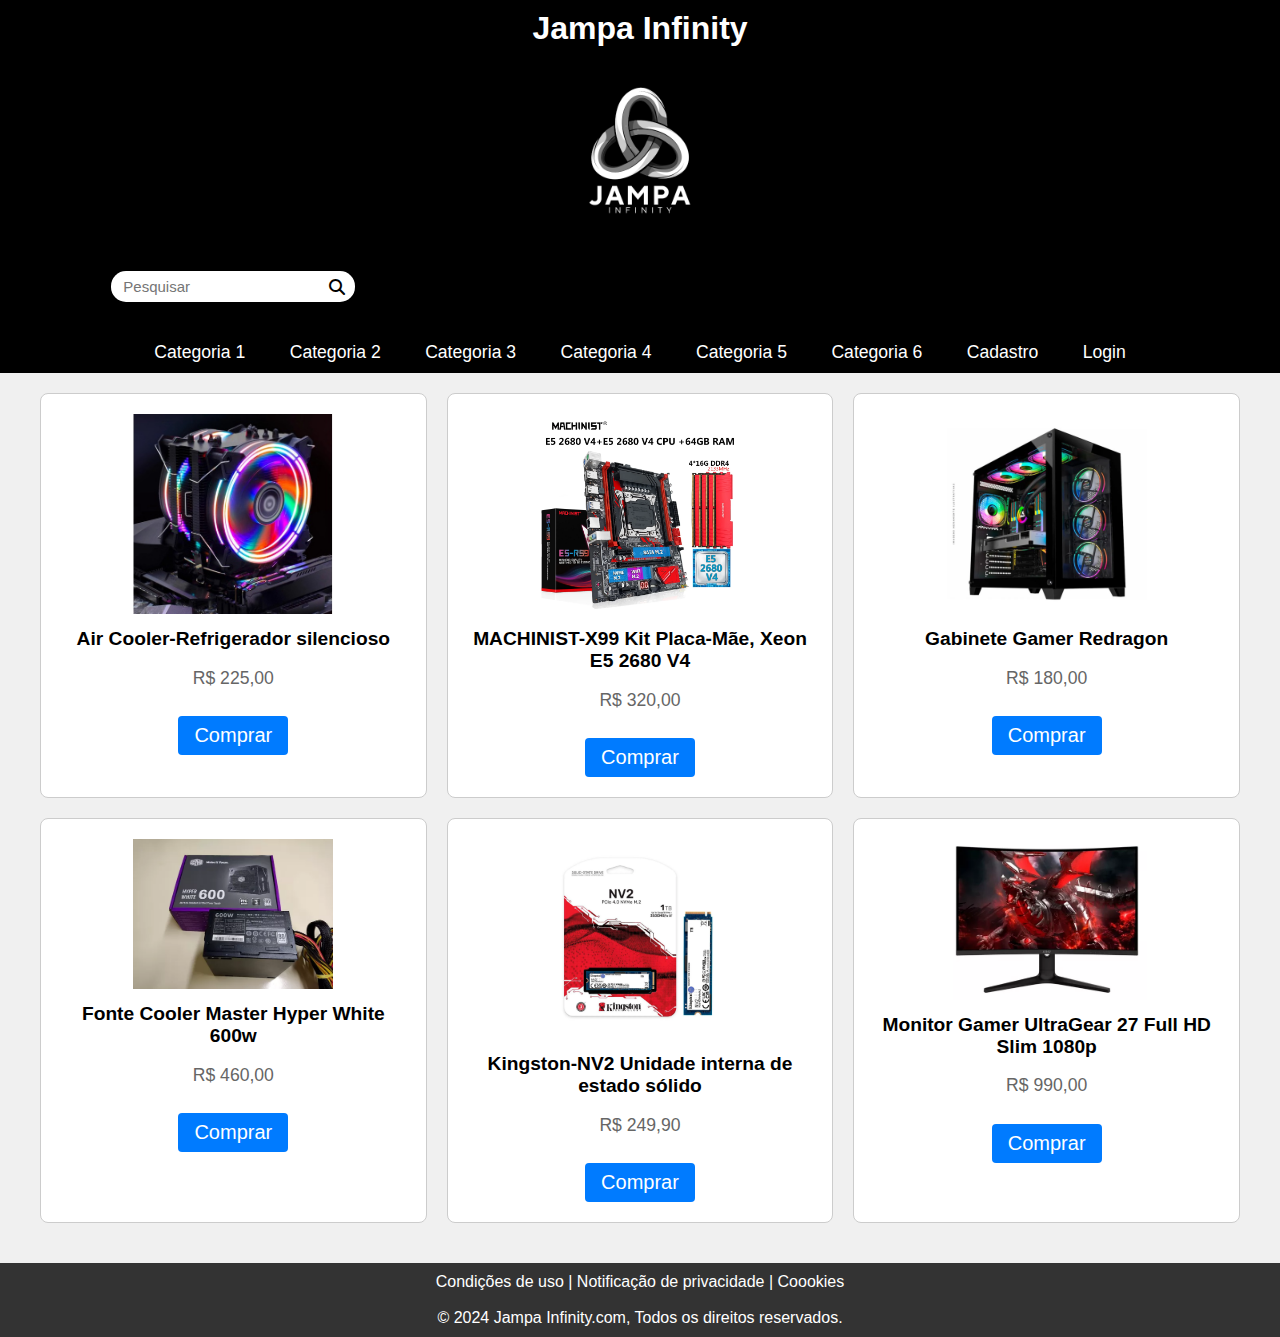
<file: index.html>
<!DOCTYPE html>
<html lang="pt-br">
<head>
    <meta charset="UTF-8">
    <meta name="viewport" content="width=device-width, initial-scale=1.0">
    <title>E-Commerce</title>
    <link rel="stylesheet" href="css/css.css">
    <link href="https://cdnjs.cloudflare.com/ajax/libs/font-awesome/6.5.2/css/all.min.css" rel="stylesheet">
</head>
<body>
    <header>
        <h1>Jampa Infinity</h1>      
       <img src="Infinity.png"alt="Infinity">
     <div  class="container-wrapper">
            <div class="container">
                <div class="input-wrapper">
                    <input placeholder="Pesquisar "/>
                    <i class="fa fa-search"></i>
                </div>
            </div>
        </div>
        <nav>
            <a href="#">Categoria 1</a>
            <a href="#">Categoria 2</a>
            <a href="#">Categoria 3</a>
            <a href="#">Categoria 4</a>
            <a href="#">Categoria 5</a>
            <a href="#">Categoria 6</a>
            <a href="cadastro.html">Cadastro</a>
            <a href="login.html">Login</a>

        </nav>

    </header>
        <div class="container">
        <div class="Produto">
            <a href="produto1.html">
                <img src="img/produto01.jpg" width="500" height="500"   alt="Imagem do produto">
            </a>
            <h2>Air Cooler-Refrigerador silencioso </h2>
            <p>R$ 225,00</p>
            <a href="produto2.html"><button>Comprar</button></a>
        </div>
        <div class="Produto">
            <a href="produto2.html">
                <img src="img/produto02.webp" width="500" height="500" alt="Imagem do produto">
            </a>
            <h2>MACHINIST-X99 Kit Placa-Mãe, Xeon E5 2680 V4</h2>
            <p>R$ 320,00</p>
            <a href="produto3.html"><button>Comprar</button></a>
        </div>
        <div class="Produto">
            <a href="produto3.html">
                <img src="img/produto03.webp" alt="Imagem do produto">
            </a>
            <h2>Gabinete Gamer Redragon</h2>
            <p>R$ 180,00</p>
            <a href="pagina_destino.html"><button>Comprar</button></a>
        </div>
        <div class="Produto">
            <a href="produto4.html">
                <img src="img/produto04.webp" alt="Imagem do produto">
            </a>
            <h2>Fonte Cooler Master Hyper White 600w</h2>
            <p>R$ 460,00</p>
            <a href="pagina_destino.html"><button>Comprar</button></a>
        </div>
        <div class="Produto">
            <a href="produto5.html">
                <img src="img/produto05.webp" alt="Imagem do produto">
            </a>
            <h2>Kingston-NV2 Unidade interna de estado sólido</h2>
            <p>R$ 249,90</p>
            <a href="pagina_destino.html"><button>Comprar</button></a>
        </div>
        <div class="Produto">
            <a href="produto6.html">
                <img src="img/produto06.webp" alt="Imagem do produto">
            </a>
            <h2>Monitor Gamer UltraGear 27 Full HD Slim 1080p </h2>
            <p>R$ 990,00</p>
            <a href="pagina_destino.html"><button>Comprar</button></a>
        </div>
    </div>
    <footer>
        <P>Condições de uso | Notificação de privacidade | Coookies</P>
         <br>
        <p>&copy; 2024 Jampa Infinity.com, Todos os direitos reservados.</p>
    </footer>
</body>
</html>
</file>
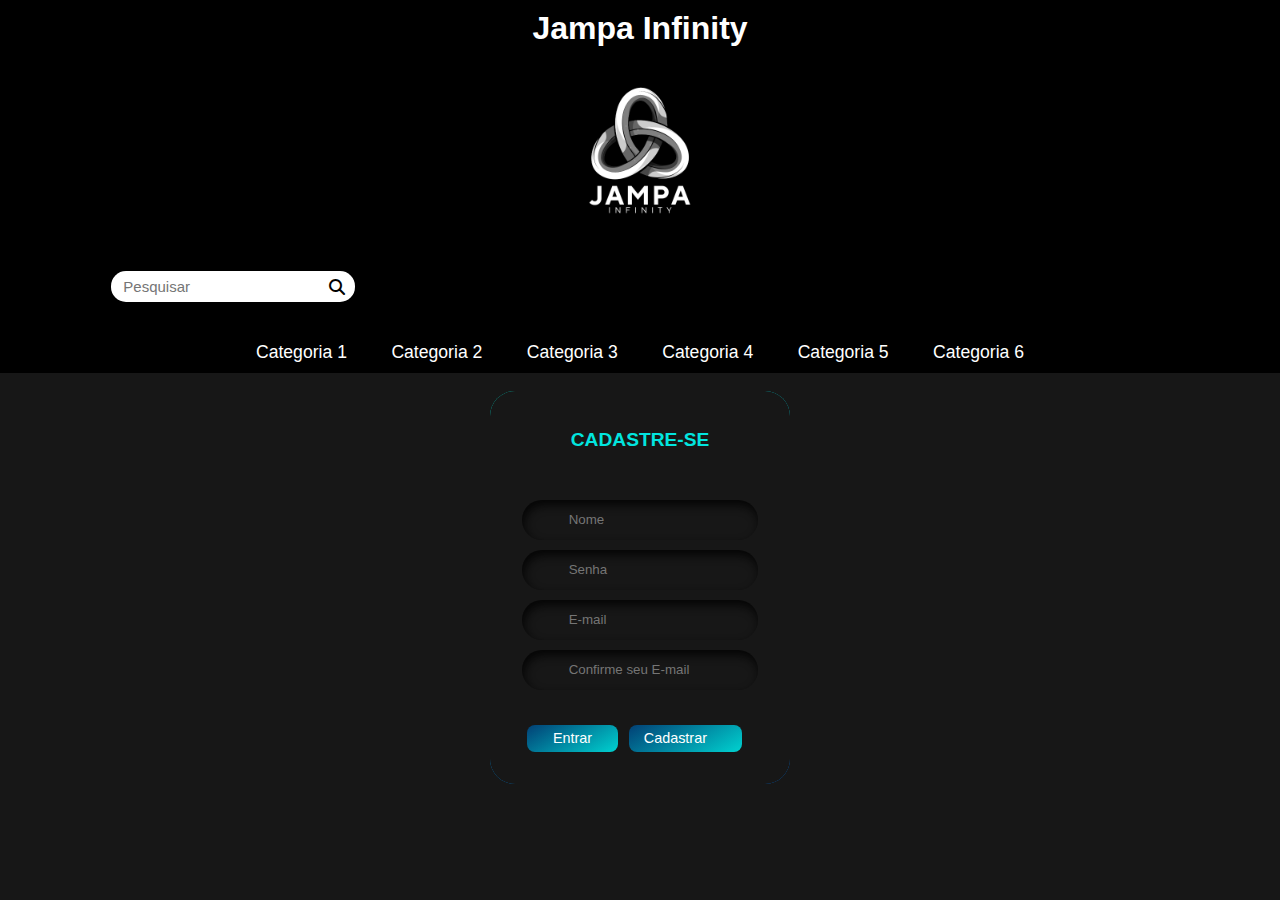
<file: cadastro.html>
<!DOCTYPE html>
<html lang="pt-br">
<head>
    <meta charset="UTF-8">
    <meta name="viewport" content="width=device-width, initial-scale=1.0">
    <title>E-Commerce</title>
    <link rel="stylesheet" href="css/login.css">
    <link href="https://cdnjs.cloudflare.com/ajax/libs/font-awesome/6.5.2/css/all.min.css" rel="stylesheet">
</head>
<body>
    <header>
        <h1>Jampa Infinity</h1>      
       <img src="Infinity.png"alt="Infinity">
     <div  class="container-wrapper">
            <div class="container">
                <div class="input-wrapper">
                    <input placeholder="Pesquisar "/>
                    <i class="fa fa-search"></i>
                </div>
            </div>
        </div>
        <nav>
            <a href="#">Categoria 1</a>
            <a href="#">Categoria 2</a>
            <a href="#">Categoria 3</a>
            <a href="#">Categoria 4</a>
            <a href="#">Categoria 5</a>
            <a href="#">Categoria 6</a>
        </nav>
    </header>
    <br>
    <main>

        <div class="form-card">
      
            <div class="form-card-2">
                
                <form class="form">
                
                    <h2 class="title-login">CADASTRE-SE</h2>
                     
                    <div class="field">
                 
                        <span class="input-icon icon icon-user-1"></span>
                        <input type="text" class="input-field" placeholder="Nome" autocomplete="off">
                    
                    </div>
                    <div class="field">
                        
                        <span class="input-icon icon icon-locked"></span>
                        <input type="password" class="input-field" placeholder="Senha">
                    
                    </div>
                    <div class="field">
                        
                        <span class="input-icon icon icon-locked"></span>
                        <input type="password" class="input-field" placeholder="E-mail">
                    
                    </div>
                    <div class="field">
                        
                        <span class="input-icon icon icon-locked"></span>
                        <input type="password" class="input-field" placeholder="Confirme seu E-mail">
                    
                    </div>                  
                    <div class="box-btn">
                        
                        <button class="btn-login">Entrar</button>
                        <a href="cadastro.html" class="btn-login">Cadastrar</a>
                    
                    </div>
                                            
                </form>
                
            </div>
        </div>

    </main>
            
            
           
</body>
</html>
</file>
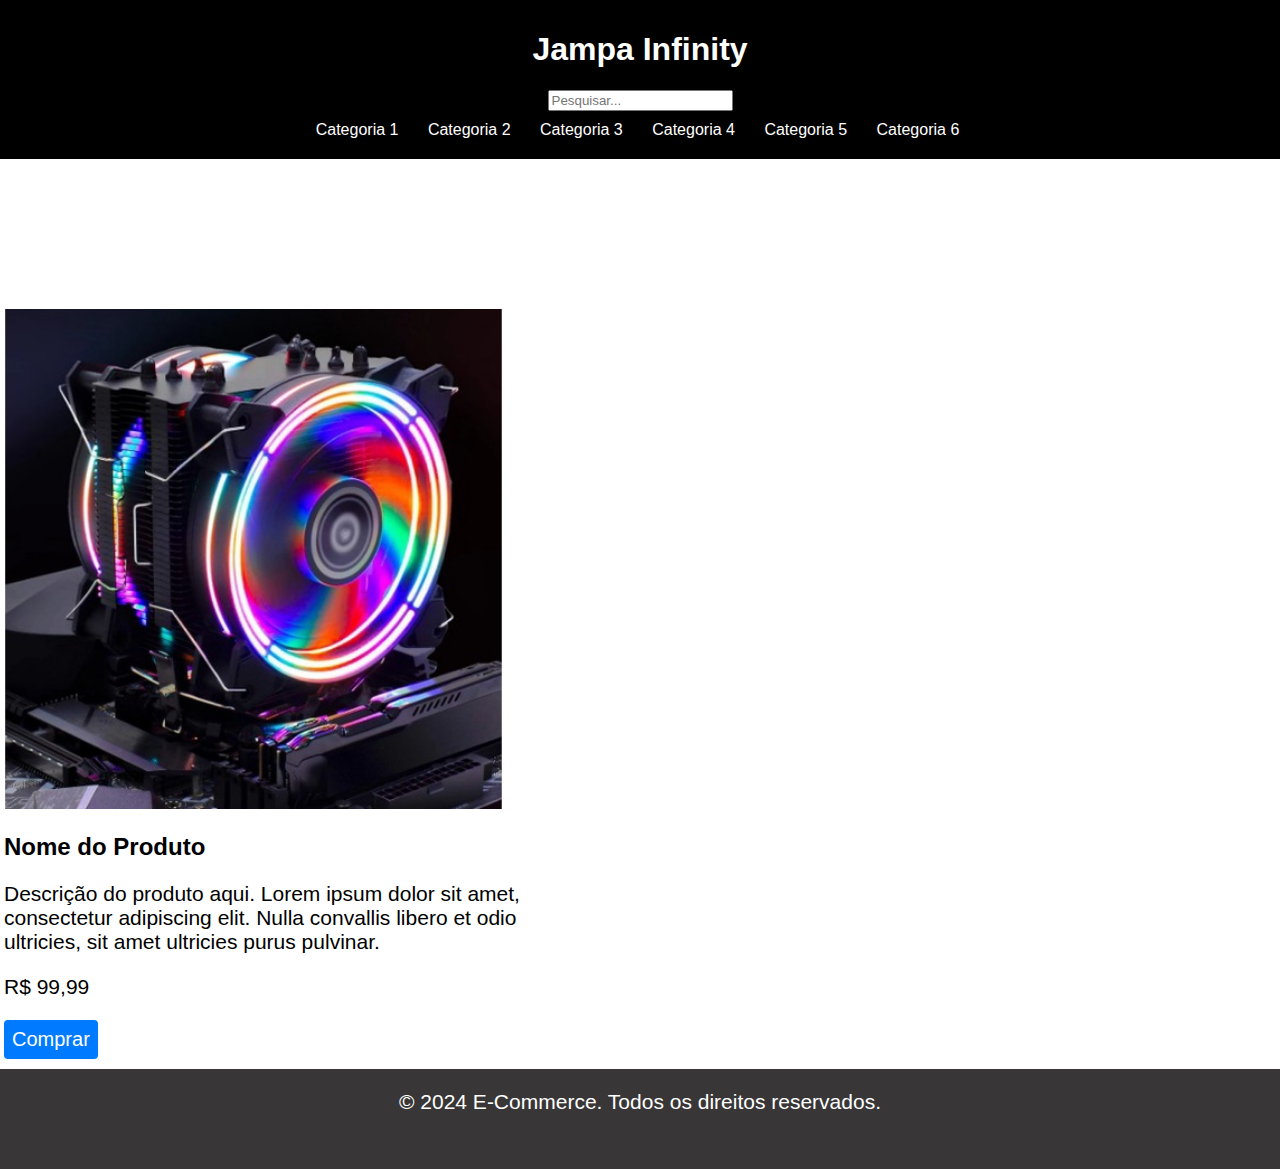
<file: compra-realizada.html>
<!DOCTYPE html>
<html lang="pt-br">
<head>
    <meta charset="UTF-8">
    <meta name="viewport" content="width=device-width, initial-scale=1.0">
    <title>Detalhes do Produto -Jampa Infinity</title>
    <link rel="stylesheet" href="css/detalhe_produto.css">
    <link href="https://cdnjs.cloudflare.com/ajax/libs/font-awesome/6.5.2/css/all.min.css" rel="stylesheet">
</head>
<body>
    <header>
        <h1>Jampa Infinity</h1>       
        <input type="text" class="search-bar" placeholder="Pesquisar...">
        <nav>
            <a href="#">Categoria 1</a>
            <a href="#">Categoria 2</a>
            <a href="#">Categoria 3</a>
            <a href="#">Categoria 4</a>
            <a href="#">Categoria 5</a>
            <a href="#">Categoria 6</a>
        </nav>
    </header>
    
    <div class="container">
        <div class="product-details">
            <img src="img/produto01.jpg" width="500" height="500" alt="Imagem do produto">
            <h2>Nome do Produto</h2>
            <p>Descrição do produto aqui. Lorem ipsum dolor sit amet, consectetur adipiscing elit. Nulla convallis libero et odio ultricies, sit amet ultricies purus pulvinar.</p>
            <p>R$ 99,99</p>
            <button>Comprar</button>
        </div>
    </div>
    
    <footer>
        <p>&copy; 2024 E-Commerce. Todos os direitos reservados.</p>
    </footer>
</body>
</html>
</file>
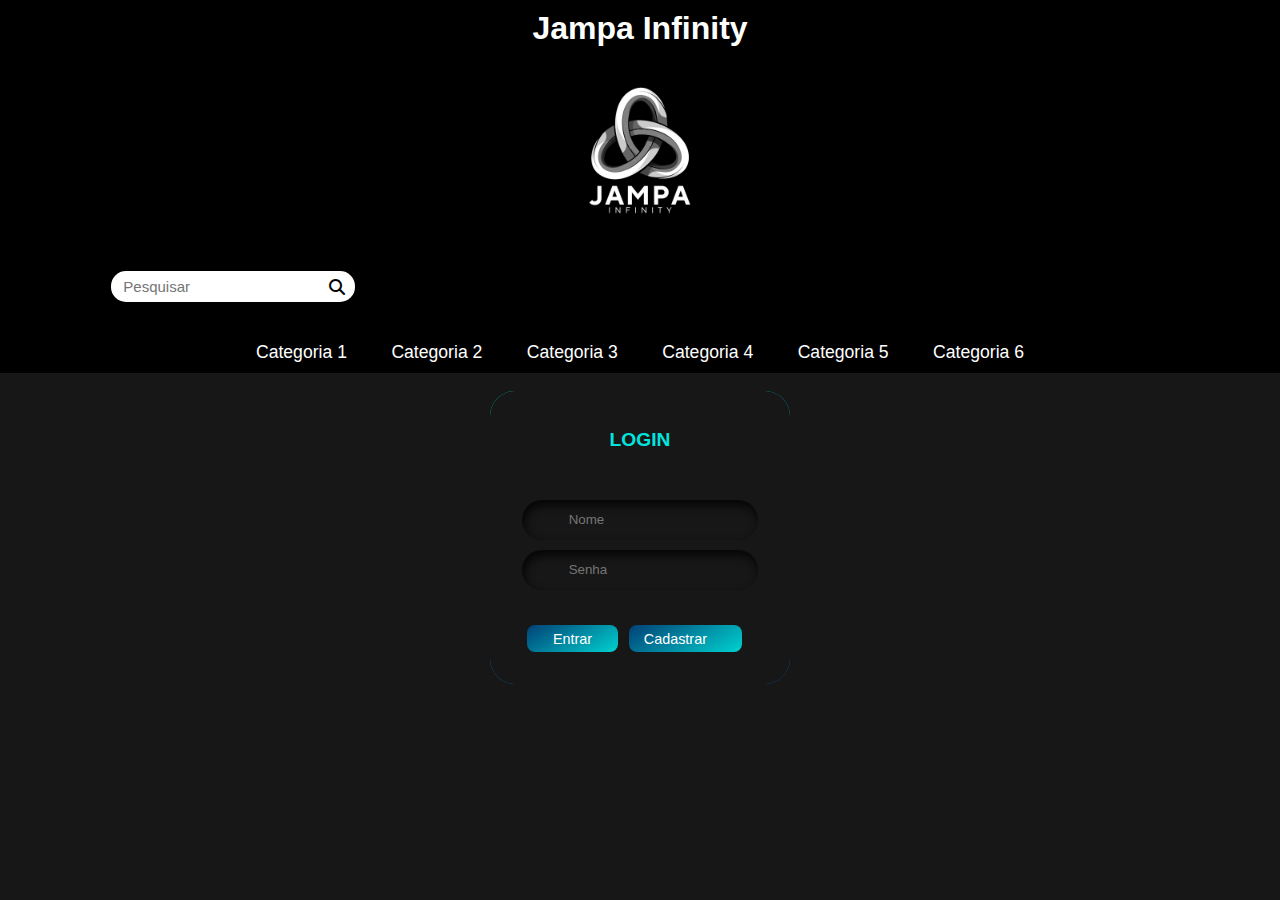
<file: login.html>
<!DOCTYPE html>
<html lang="pt-br">
<head>
    <meta charset="UTF-8">
    <meta name="viewport" content="width=device-width, initial-scale=1.0">
    <title>E-Commerce</title>
    <link rel="stylesheet" href="css/login.css">
    <link href="https://cdnjs.cloudflare.com/ajax/libs/font-awesome/6.5.2/css/all.min.css" rel="stylesheet">
</head>
<body>
    <header>
        <h1>Jampa Infinity</h1>      
       <img src="Infinity.png"alt="Infinity">
     <div  class="container-wrapper">
            <div class="container">
                <div class="input-wrapper">
                    <input placeholder="Pesquisar "/>
                    <i class="fa fa-search"></i>
                </div>
            </div>
        </div>
        <nav>
            <a href="#">Categoria 1</a>
            <a href="#">Categoria 2</a>
            <a href="#">Categoria 3</a>
            <a href="#">Categoria 4</a>
            <a href="#">Categoria 5</a>
            <a href="#">Categoria 6</a>
        </nav>
    </header>
    <br>
    <main>

        <div class="form-card">
      
            <div class="form-card-2">
                
                <form class="form">
                
                    <h2 class="title-login">LOGIN</h2>
                     
                    <div class="field">
                 
                        <span class="input-icon icon icon-user-1"></span>
                        <input type="text" class="input-field" placeholder="Nome" autocomplete="off">
                    
                    </div>
                    <div class="field">
                        
                        <span class="input-icon icon icon-locked"></span>
                        <input type="password" class="input-field" placeholder="Senha">
                    
                    </div>
                    <div class="box-btn">
                        
                        <button class="btn-login">Entrar</button>
                        <a href="cadastro.html" class="btn-login">Cadastrar</a>
                    
                    </div>
                                            
                </form>
                
            </div>
        </div>

    </main>
            
            
           
</body>
</html>
</file>
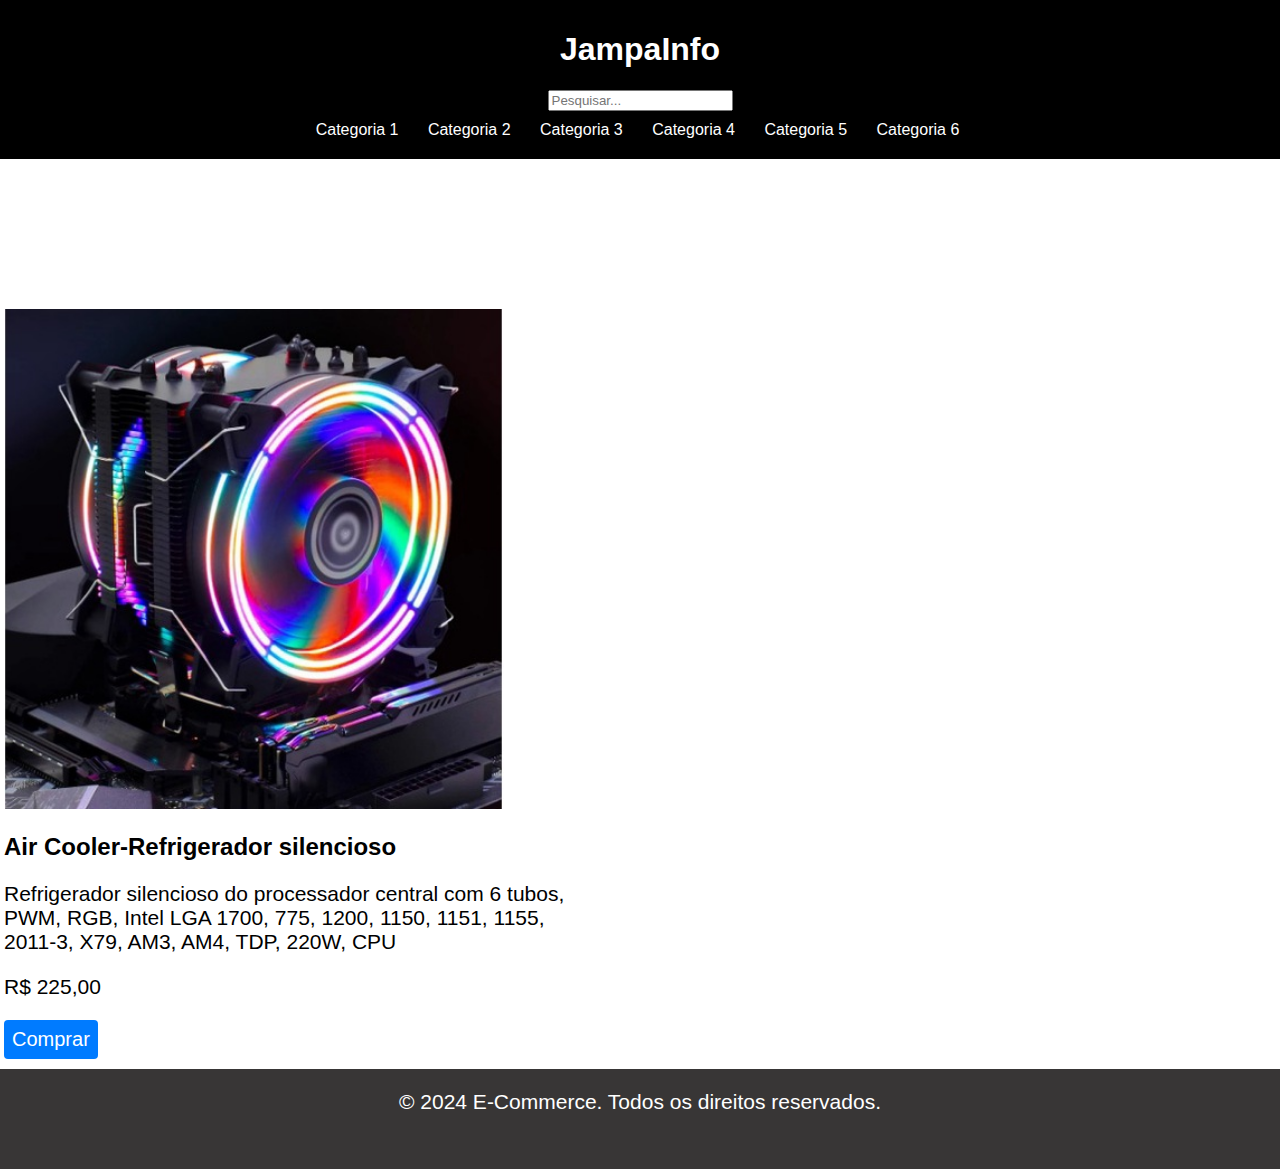
<file: produto1.html>
<!DOCTYPE html>
<html lang="pt-br">
<head>
    <meta charset="UTF-8">
    <meta name="viewport" content="width=device-width, initial-scale=1.0">
    <title>Detalhes do Produto - JampaInfo</title>
    <link rel="stylesheet" href="css/detalhe_produto.css">
</head>
<body>
    <header>
        <h1>JampaInfo</h1>       
        <input type="text" class="search-bar" placeholder="Pesquisar...">
        <nav>
            <a href="#">Categoria 1</a>
            <a href="#">Categoria 2</a>
            <a href="#">Categoria 3</a>
            <a href="#">Categoria 4</a>
            <a href="#">Categoria 5</a>
            <a href="#">Categoria 6</a>
        </nav>
    </header>
    
    <div class="container">
        <div class="product-details">
            <img src="img/produto01.jpg" width="500" height="500" alt="Imagem do produto">
            <h2>Air Cooler-Refrigerador silencioso</h2>
            <p>Refrigerador silencioso do processador central com 6 tubos, PWM, RGB, Intel LGA 1700, 775, 1200, 1150, 1151, 1155, 2011-3, X79, AM3, AM4, TDP, 220W, CPU</p>
            <p>R$ 225,00</p>
            <button>Comprar</button>
        </div>
    </div>
    
    <footer>
        <p>&copy; 2024 E-Commerce. Todos os direitos reservados.</p>
    </footer>
</body>
</html>
</file>
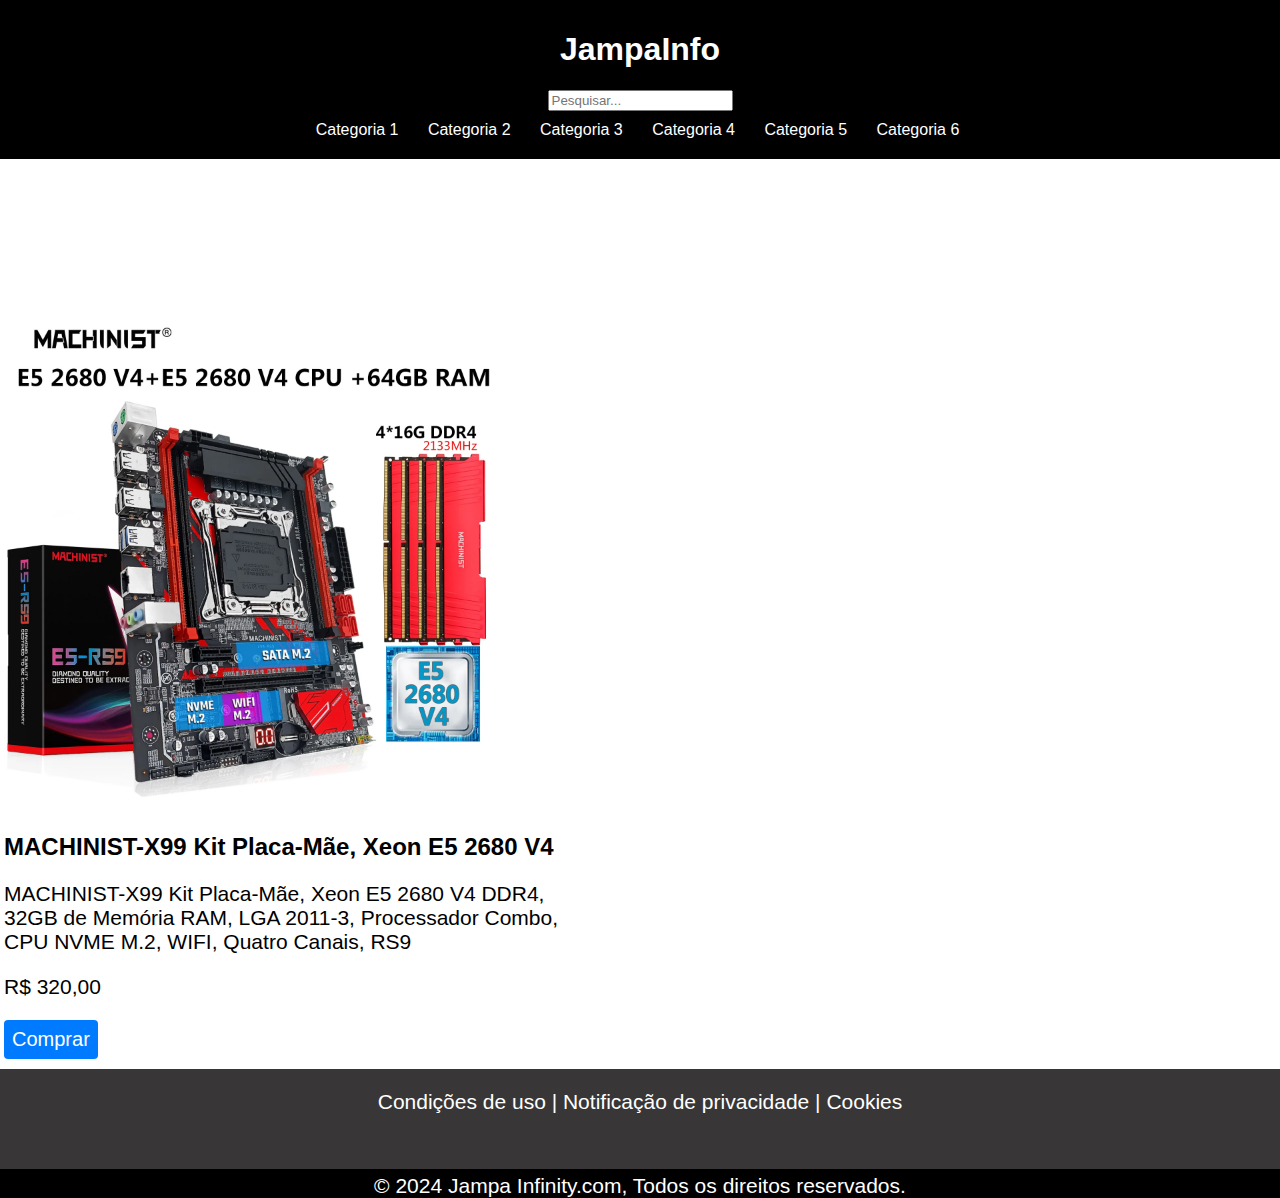
<file: produto2.html>
<!DOCTYPE html>
<html lang="pt-br">
<head>
    <meta charset="UTF-8">
    <meta name="viewport" content="width=device-width, initial-scale=1.0">
    <title>Detalhes do Produto - JampaInfo</title>
    <link rel="stylesheet" href="css/detalhe_produto.css">
    <link href="https://cdnjs.cloudflare.com/ajax/libs/font-awesome/6.5.2/css/all.min.css" rel="stylesheet">
</head>
<body>
    <header>
        <h1>JampaInfo</h1>       
        <input type="text" class="search-bar" placeholder="Pesquisar...">
        <nav>
            <a href="#">Categoria 1</a>
            <a href="#">Categoria 2</a>
            <a href="#">Categoria 3</a>
            <a href="#">Categoria 4</a>
            <a href="#">Categoria 5</a>
            <a href="#">Categoria 6</a>
        </nav>
    </header>
    
    <div class="container">
        <div class="product-details">
            <img src="img/produto02.webp" width="500" height="500" alt="Imagem do produto">
            <h2>MACHINIST-X99 Kit Placa-Mãe, Xeon E5 2680 V4</h2>
            <p>MACHINIST-X99 Kit Placa-Mãe, Xeon E5 2680 V4 DDR4, 32GB de Memória RAM, LGA 2011-3, Processador Combo, CPU NVME M.2, WIFI, Quatro Canais, RS9</p>
            <p>R$ 320,00</p>
            <button>Comprar</button>
        </div>
    </div>
    
    <footer>
        <P>Condições de uso | Notificação de privacidade | Cookies</P> 
        <br>
        <p>&copy; 2024 Jampa Infinity.com, Todos os direitos reservados.</p>
   
    </footer>
</body>
</html>
</file>
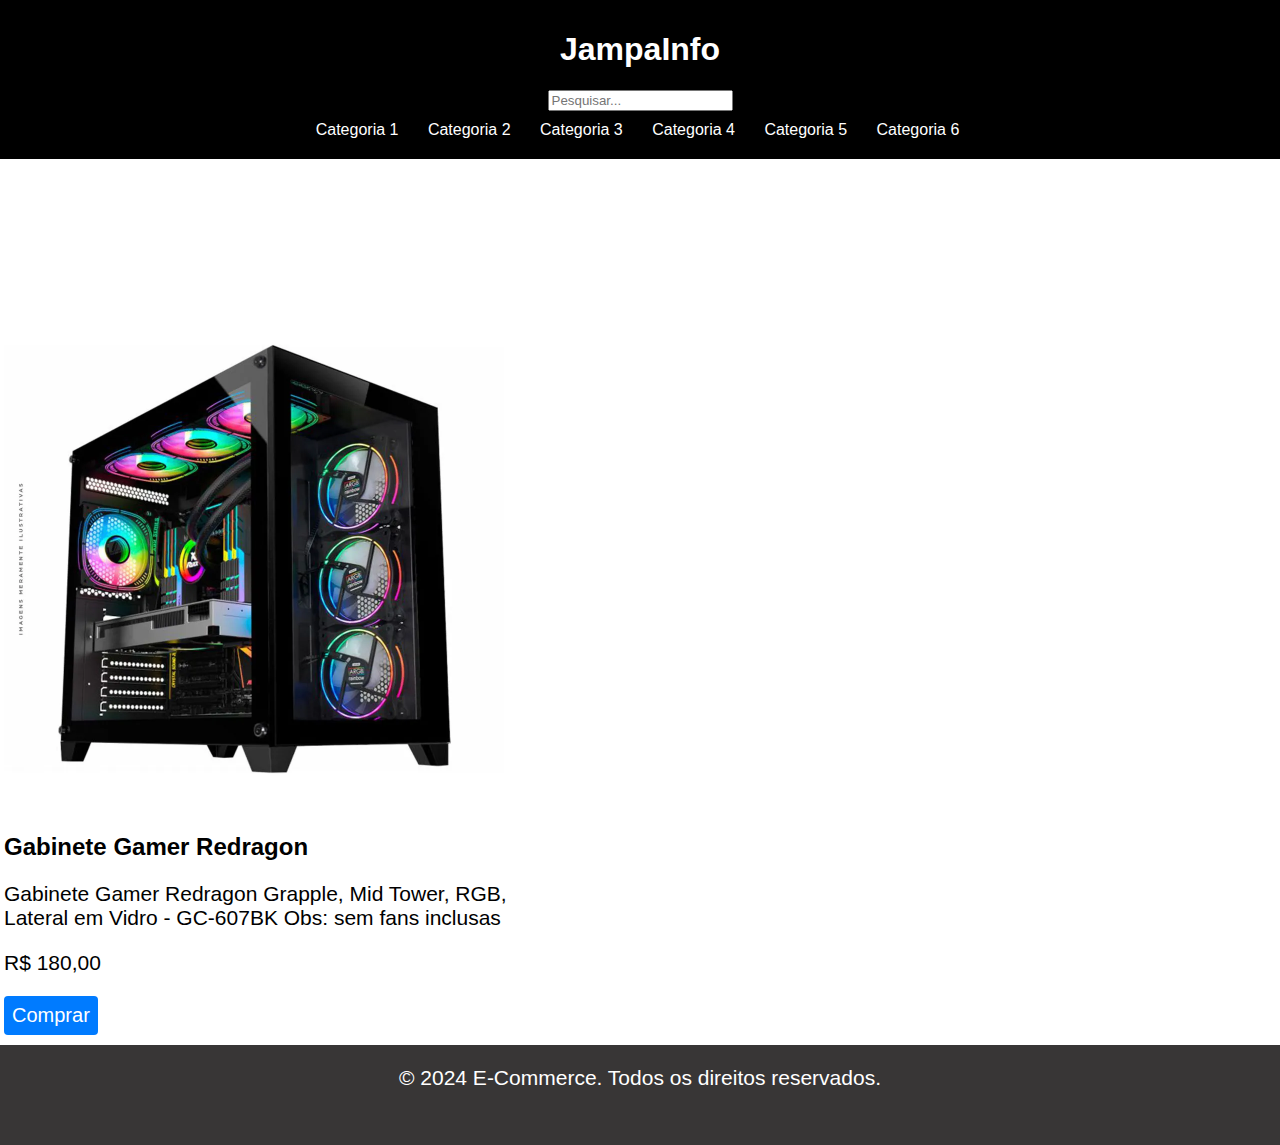
<file: produto3.html>
<!DOCTYPE html>
<html lang="pt-br">
<head>
    <meta charset="UTF-8">
    <meta name="viewport" content="width=device-width, initial-scale=1.0">
    <title>Detalhes do Produto - JampaInfo</title>
    <link rel="stylesheet" href="css/detalhe_produto.css">
</head>
<body>
    <header>
        <h1>JampaInfo</h1>       
        <input type="text" class="search-bar" placeholder="Pesquisar...">
        <nav>
            <a href="#">Categoria 1</a>
            <a href="#">Categoria 2</a>
            <a href="#">Categoria 3</a>
            <a href="#">Categoria 4</a>
            <a href="#">Categoria 5</a>
            <a href="#">Categoria 6</a>
        </nav>
    </header>
    
    <div class="container">
        <div class="product-details">
            <img src="img/produto03.webp" width="500" height="500" alt="Imagem do produto">
            <h2>Gabinete Gamer Redragon</h2>
            <p>Gabinete Gamer Redragon Grapple, Mid Tower, RGB, Lateral em Vidro - GC-607BK Obs: sem fans inclusas</p>
            <p>R$ 180,00</p>
            <button>Comprar</button>
        </div>
    </div>
    
    <footer>
        <p>&copy; 2024 E-Commerce. Todos os direitos reservados.</p>
    </footer>
</body>
</html>
</file>
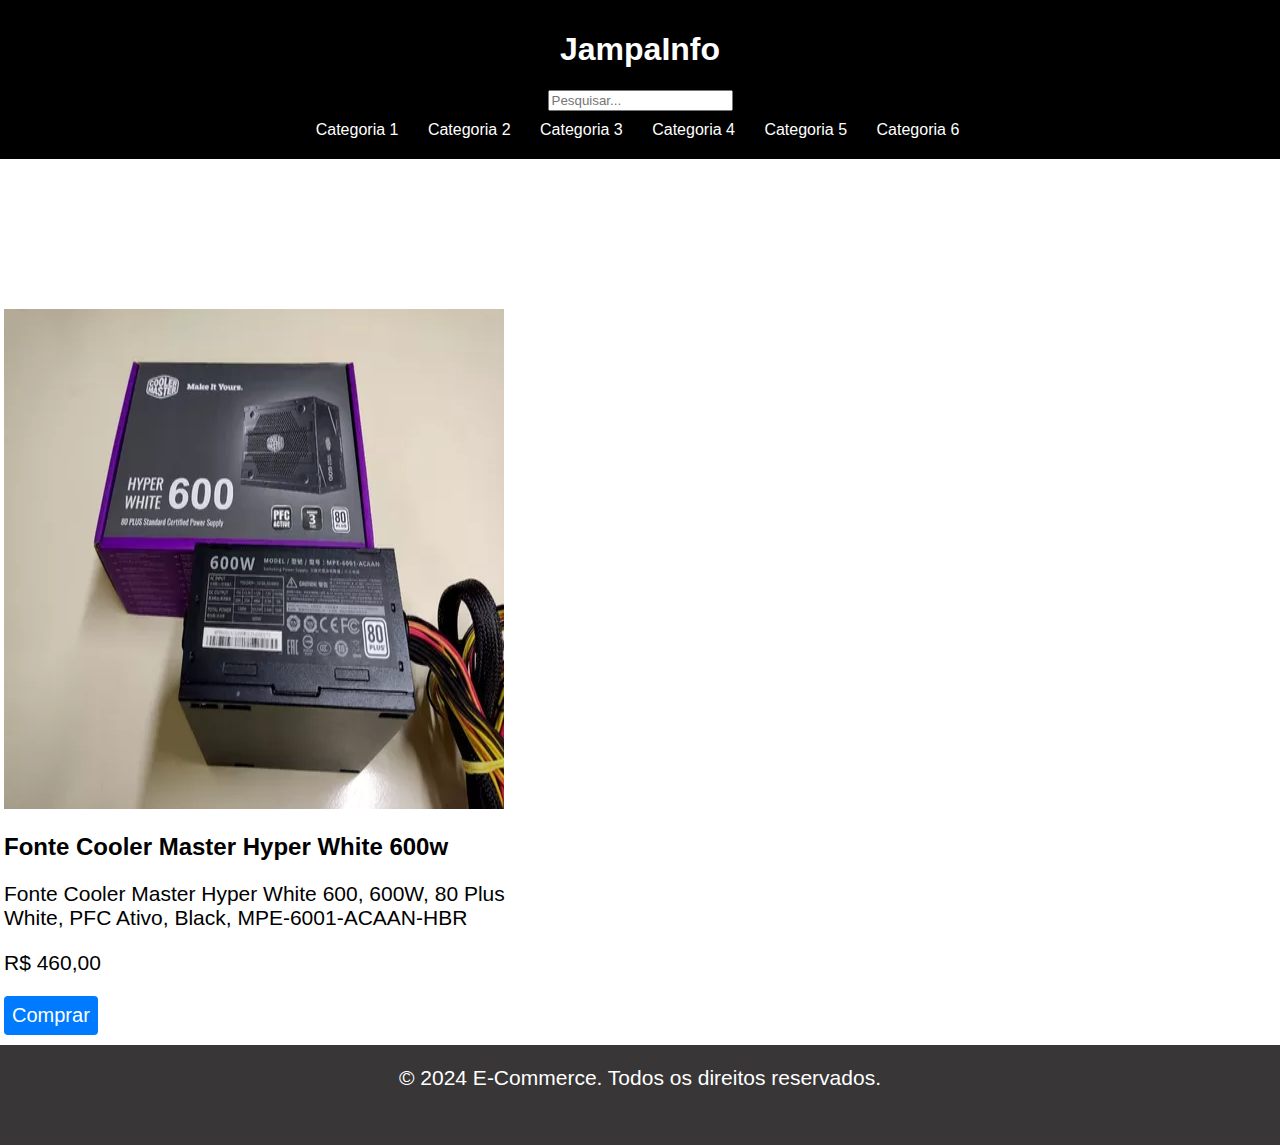
<file: produto4.html>
<!DOCTYPE html>
<html lang="pt-br">
<head>
    <meta charset="UTF-8">
    <meta name="viewport" content="width=device-width, initial-scale=1.0">
    <title>Detalhes do Produto - JampaInfo</title>
    <link rel="stylesheet" href="css/detalhe_produto.css">
</head>
<body>
    <header>
        <h1>JampaInfo</h1>       
        <input type="text" class="search-bar" placeholder="Pesquisar...">
        <nav>
            <a href="#">Categoria 1</a>
            <a href="#">Categoria 2</a>
            <a href="#">Categoria 3</a>
            <a href="#">Categoria 4</a>
            <a href="#">Categoria 5</a>
            <a href="#">Categoria 6</a>
        </nav>
    </header>
    
    <div class="container">
        <div class="product-details">
            <img src="img/produto04.webp" width="500" height="500" alt="Imagem do produto">
            <h2>Fonte Cooler Master Hyper White 600w</h2>
            <p>Fonte Cooler Master Hyper White 600, 600W, 80 Plus White, PFC Ativo, Black, MPE-6001-ACAAN-HBR</p>
            <p>R$ 460,00</p>
            <button>Comprar</button>
        </div>
    </div>
    
    <footer>
        <p>&copy; 2024 E-Commerce. Todos os direitos reservados.</p>
    </footer>
</body>
</html>
</file>
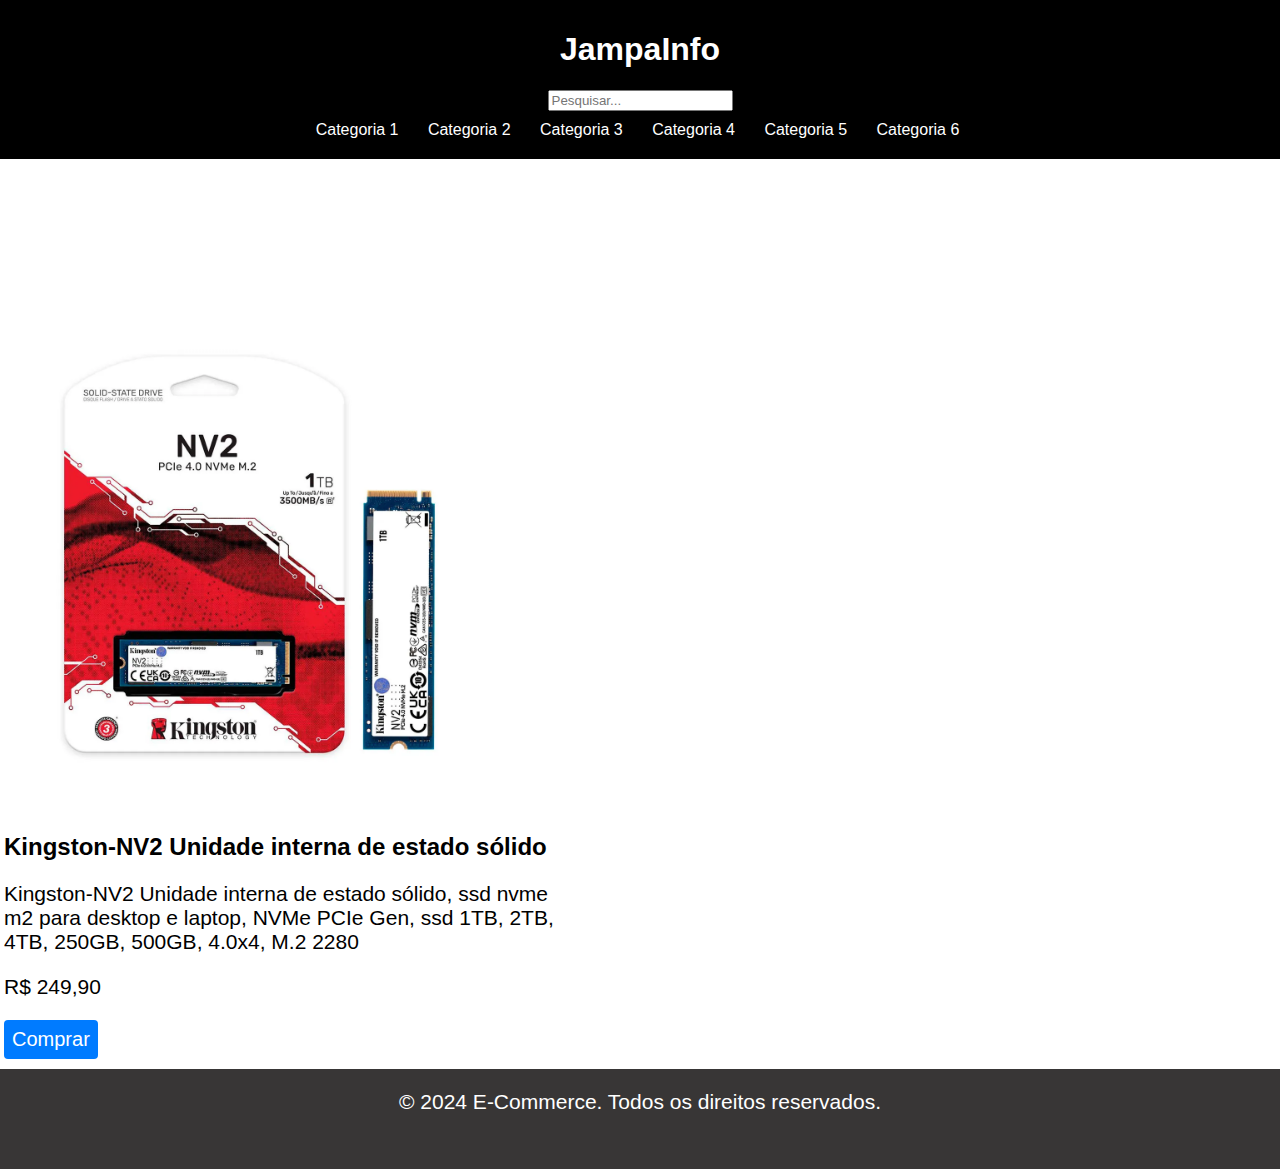
<file: produto5.html>
<!DOCTYPE html>
<html lang="pt-br">
<head>
    <meta charset="UTF-8">
    <meta name="viewport" content="width=device-width, initial-scale=1.0">
    <title>Detalhes do Produto - JampaInfo</title>
    <link rel="stylesheet" href="css/detalhe_produto.css">
</head>
<body>
    <header>
        <h1>JampaInfo</h1>       
        <input type="text" class="search-bar" placeholder="Pesquisar...">
        <nav>
            <a href="#">Categoria 1</a>
            <a href="#">Categoria 2</a>
            <a href="#">Categoria 3</a>
            <a href="#">Categoria 4</a>
            <a href="#">Categoria 5</a>
            <a href="#">Categoria 6</a>
        </nav>
    </header>
    
    <div class="container">
        <div class="product-details">
            <img src="img/produto05.webp" width="500" height="500" alt="Imagem do produto">
            <h2>Kingston-NV2 Unidade interna de estado sólido</h2>
            <p>Kingston-NV2 Unidade interna de estado sólido, ssd nvme m2 para desktop e laptop, NVMe PCIe Gen, ssd 1TB, 2TB, 4TB, 250GB, 500GB, 4.0x4, M.2 2280</p>
            <p>R$ 249,90</p>
            <button>Comprar</button>
        </div>
    </div>
    
    <footer>
        <p>&copy; 2024 E-Commerce. Todos os direitos reservados.</p>
    </footer>
</body>
</html>
</file>
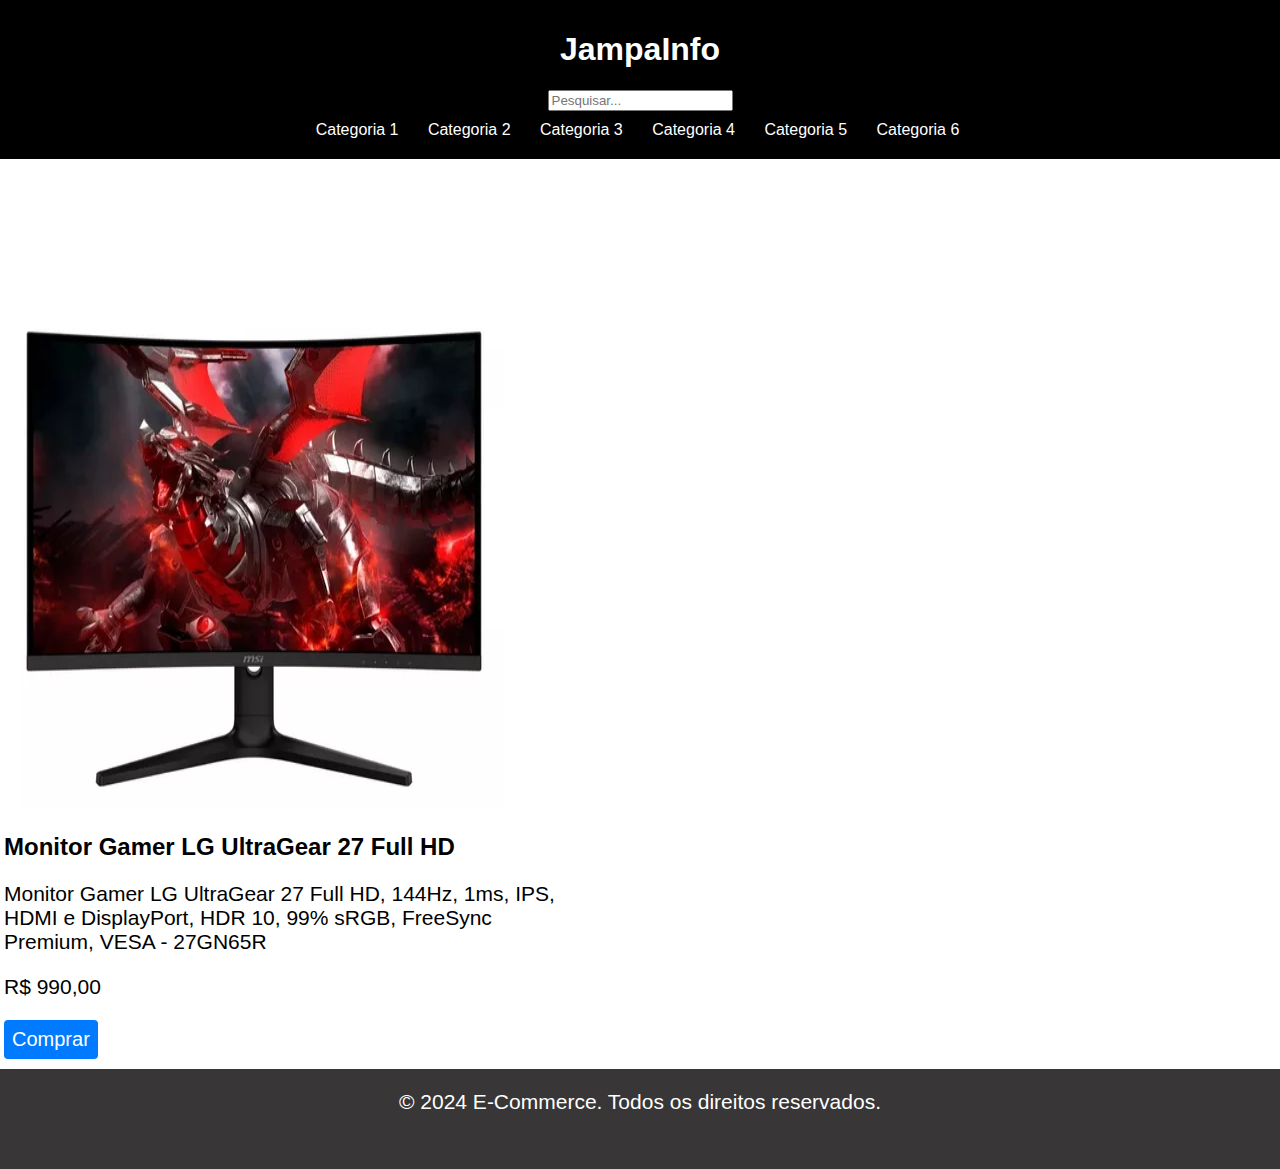
<file: produto6.html>
<!DOCTYPE html>
<html lang="pt-br">
<head>
    <meta charset="UTF-8">
    <meta name="viewport" content="width=device-width, initial-scale=1.0">
    <title>Detalhes do Produto - JampaInfo</title>
    <link rel="stylesheet" href="css/detalhe_produto.css">
</head>
<body>
    <header>
        <h1>JampaInfo</h1>       
        <input type="text" class="search-bar" placeholder="Pesquisar...">
        <nav>
            <a href="#">Categoria 1</a>
            <a href="#">Categoria 2</a>
            <a href="#">Categoria 3</a>
            <a href="#">Categoria 4</a>
            <a href="#">Categoria 5</a>
            <a href="#">Categoria 6</a>
        </nav>
    </header>
    
    <div class="container">
        <div class="product-details">
            <img src="img/produto06.webp" width="500" height="500" alt="Imagem do produto">
            <h2>Monitor Gamer LG UltraGear 27 Full HD</h2>
            <p>Monitor Gamer LG UltraGear 27 Full HD, 144Hz, 1ms, IPS, HDMI e DisplayPort, HDR 10, 99% sRGB, FreeSync Premium, VESA - 27GN65R</p>
            <p>R$ 990,00</p>
            <button>Comprar</button>
        </div>
    </div>
    
    <footer>
        <p>&copy; 2024 E-Commerce. Todos os direitos reservados.</p>
    </footer>
</body>
</html>
</file>
<file: css/css.css>
/* Estilos gerais */
        body {
            font-family: Arial, sans-serif;
            margin: 0;
            padding: 0;
            background-color: #f0f0f0;
        }

        header {
            background-color: #000000;
            color: white;
            text-align: center;
            padding: 10px 0;
            
        }

        header h1 {
            margin: 0;
        }

        .input-wrapper { 
            padding: 6px 10px;
            display: flex;
            align-items: center;
            gap: 5px;
            background-color: #ffffff;
            border-radius:15px;
            margin: 0 auto;
           
        
        }
        
        .input-wrapper i{
            color: #000000;
            cursor: pointer;
        }
        
        .input-wrapper input {
             background-color: transparent;
             border: none;
             color:#251f1f9c;
             font-size: 15px;
             margin: 0 auto;
        }     
             
        
        .container {
            display: flex;
            flex-wrap: wrap;
            justify-content: center;
            padding: 10px;
            
        }
        
        img {
            width: 200px;
            height: 200px;
        }
        nav {
            margin-top: 20px;
            text-align: center;
           
            
        }

        nav a {
            color: white;
            text-decoration: none;
            margin: 0 20px;
            font-size: 1.1em;

        }
        
        
        .container {
            display: grid;
            grid-template-columns: repeat(3, 1fr); /* Define três colunas com largura igual */
            gap: 20px; /* Espaçamento entre os produtos */
            max-width: 1200px;
            margin: 0 auto;
            padding: 20px;
        }
         .container {
            flex-wrap: wrap;
            justify-content: center;
            padding: 20px;
        
         }

        .Produto {
            text-align: center;
            padding: 20px;
            border: 1px solid #ccc;
            border-radius: 8px;
            background-color: white;
        }

        .Produto img {
            max-width: 100%;
            height: auto;
        }

        .Produto h2 {
            margin-top: 10px;
            font-size: 1.2em;
        }

        .Produto p {
            font-size: 1.1em;
            color: #666;
        }

        .Produto button {
            margin-top: 10px;
            font-size: 20px;
            padding: 8px 16px;
            background-color: #007bff;
            color: white;
            border: none;
            border-radius: 4px;
            cursor: pointer;
            transition: background-color 0.3s ease;
        }

        .Produto button:hover {
            background-color: #0056b3;
        }

        footer {
            background-color: #333;
            color: white;
            text-align: center;
            padding: 10px 0;
            position: relative;
            margin-top: 20px;
        }

        footer p {
            margin: 0;
        }
</file>
<file: css/login.css>
.form-card { 
  
    width: 300px;
    margin: auto;
    background-image: linear-gradient(163deg, #02f1db 0%, #0071e8 100%);
    border-radius: 25px;
    transition: all .3s;
  }
  .form-card-2 {
    border-radius: 0;
    transition: all .2s;
  }
  .form-card-2:hover {
    transform: scale(0.99);
    border-radius: 25px;
  }
  .form-card:hover { box-shadow: 0px 0px 30px 1px rgba(9, 207, 199, 0.3); }
  .form {
    display: flex;
    flex-direction: column;
    gap: 10px;
    padding-left: 2em;
    padding-right: 2em;
    padding-bottom: 0.4em;
    background-color: #171717;
    border-radius: 25px;
  }
  .title-login {
    text-align: center;
    margin: 2em;
    color: rgb(2, 229, 223);
    font-size: 1.2em;
  }
  .field {
    display: flex;
    align-items: center;
    justify-content: center;
    gap: 0.5em;
    border-radius: 25px;
    padding: 0.6em;
    border: none;
    outline: none;
    color: rgb(2, 229, 223); 
    background-color: #171717;
    box-shadow: inset 2px 5px 10px rgb(5, 5, 5);
  }
  .input-icon {
    width: 1.3em;
    height: 1.3em;
    color: rgb(253, 253, 253);
    margin-left: 10px;
  }
  .input-field {
    background: none;
    border: none;
    outline: none;
    width: 100%;
    color: rgb(253, 253, 253);
  }
  .input-field:hover  { color:rgb(2, 229, 223); }
  .form .box-btn {
    
    display: flex;
    justify-content: left;
    flex-direction: row;
    margin: 25px 0;
    padding: 0 5px;
  }
  .btn-login {
    width: 50%;
    background-image:linear-gradient(150deg, #024075 0%, #00d2d0 100%); 
    color: #fff;
    text-decoration:none;
    padding: 0.4em 1em;
    border-radius: 8px;
    border: none;
    outline: none;
    cursor: pointer;
    transition: .4s;
    font-size: 0.9em;
    float: left;
    margin-right: 5%;
  }
  .btn-login:nth-of-type(2n+0) { margin-right:0; }
  .btn-login:hover { background-image: linear-gradient(150deg, #00b8bf 0%, #002646 100%); color:rgb(255, 255, 255); }

          /* Estilos gerais */
          body {
            font-family: Arial, sans-serif;
            margin: 0;
            padding: 0;
            background-color: #f0f0f0;
        }

        header {
            background-color: #000000;
            color: white;
            text-align: center;
            padding: 10px 0;
            
        }

        header h1 {
            margin: 0;
        }

        .input-wrapper { 
            padding: 6px 10px;
            display: flex;
            align-items: center;
            gap: 5px;
            background-color: #ffffff;
            border-radius:15px;
            margin: 0 auto;
           
        
        }
        
        .input-wrapper i{
            color: #000000;
            cursor: pointer;
        }
        
        .input-wrapper input {
             background-color: transparent;
             border: none;
             color:#251f1f9c;
             font-size: 15px;
             margin: 0 auto;
        }     
             
        
        .container {
            display: flex;
            flex-wrap: wrap;
            justify-content: center;
            padding: 10px;
            
        }
        
        img {
            width: 200px;
            height: 200px;
        }
        nav {
            margin-top: 20px;
            text-align: center;
           
            
        }

        nav a {
            color: white;
            text-decoration: none;
            margin: 0 20px;
            font-size: 1.1em;

        }
        
        
        .container {
            display: grid;
            grid-template-columns: repeat(3, 1fr); /* Define três colunas com largura igual */
            gap: 20px; /* Espaçamento entre os produtos */
            max-width: 1200px;
            margin: 0 auto;
            padding: 20px;
        }
         .container {
            flex-wrap: wrap;
            justify-content: center;
            padding: 20px;
        
         }

        .Produto {
            text-align: center;
            padding: 20px;
            border: 1px solid #ccc;
            border-radius: 8px;
            background-color: white;
        }

        .Produto img {
            max-width: 100%;
            height: auto;
        }

        .Produto h2 {
            margin-top: 10px;
            font-size: 1.2em;
        }

        .Produto p {
            font-size: 1.1em;
            color: #666;
        }

        .Produto button {
            margin-top: 10px;
            font-size: 20px;
            padding: 8px 16px;
            background-color: #007bff;
            color: white;
            border: none;
            border-radius: 4px;
            cursor: pointer;
            transition: background-color 0.3s ease;
        }

        .Produto button:hover {
            background-color: #0056b3;
        }

        footer {
            background-color: #333;
            color: white;
            text-align: center;
            padding: 10px 0;
            position: relative;
            margin-top: 20px;
        }

        footer p {
            margin: 0;
        }
        main {
            background-color: #171717;
        }
        body{
            background-color: #171717;
        }
</file>
<file: css/detalhe_produto.css>
body {
    font-family: Arial, sans-serif;
    margin: 0 auto;
    padding: 0;
    background-color: #000000;
    position: relative;
    min-height: 25%;
}

header {
    background-color: #000000;
    color: #ffffff;
    width: 100%;
    text-align: center;
    padding: 10px 0;
    
    
}

.soft-padding {
    padding: 4px;
}

.d-flex {
    display: flex;
    align-items: center;
}



.input-wrapper { 
    padding: 6px 10px;
    display: flex;
    align-items: center;
    gap: 5px;
    background-color: #ffffff;
    border-radius:15px;
    margin: 0 auto;
   

}

.input-wrapper i{
    color: #000000;
    cursor: pointer;
}

.input-wrapper input {
     background-color: transparent;
     border: none;
     color:#251f1f9c;
     font-size: 15px;
     margin: 0 auto;
}     
     

.container {
    display: flex;
    flex-wrap: wrap;
    justify-content: center;
    padding: 20px;
    
}


.icon {
    width: 100px;
}

.button {
    border: none;
    cursor: pointer;
    padding: 8px;
    margin: 0 10px 0 0;
    border-radius: 8px;
}

.button:hover {
    background-color: #222;
}

button {
    background-color: #007bff;
    font-size: 20px;
    color: white;
    padding: 8px;
    border: none;
    border-radius: 4px;
    cursor: pointer;
    transition: background-color 0.3s ease
}

.button-comprar:hover {
    background-color: darkgreen !important;
    color: white;
}

.text-center {
    text-align: center;
}


nav {
    background-color: #000000;
    text-align: center;
}

nav a {
    display: inline-block;
    color: #fff;
    text-decoration: none;
    margin: 0 5px 0 0;
    padding: 10px;
}

nav a:hover {
    background-color: #000000;
}

.container {
    padding: 150px 16px 110px 8px;
    display: grid;
    grid-template-columns: 45% 55% ;
    background-color: white;
    gap: 8px;
}
#div-img-produto {
    background-color: blue;
}

.info-produto {
    padding: 4px;
    background-color: #000000;
    color: white;
}

.descricao-produto {
    grid-column: 1/3;
}

.valor-produto-green {
    color: green;
}

.font-xxlarge {
    font-size: xx-large;
}

.font-small {
    font-size: small;
}

.valor-produto-red {
    color: firebrick;
    font-weight: bolder;
}

hr {
    border: 0;
    height: 1px;
    background-color: #666;
}

footer {
    background-color: #383636;
    color: #fff;
    text-align: center;
    height: 100px;
    position: absolute;
    bottom: 0;
    width: 100%;
}

table{
    padding: 20px;
}

p {
    font-family: Arial, Helvetica, sans-serif;
    font-size: 21px;

}
</file>
